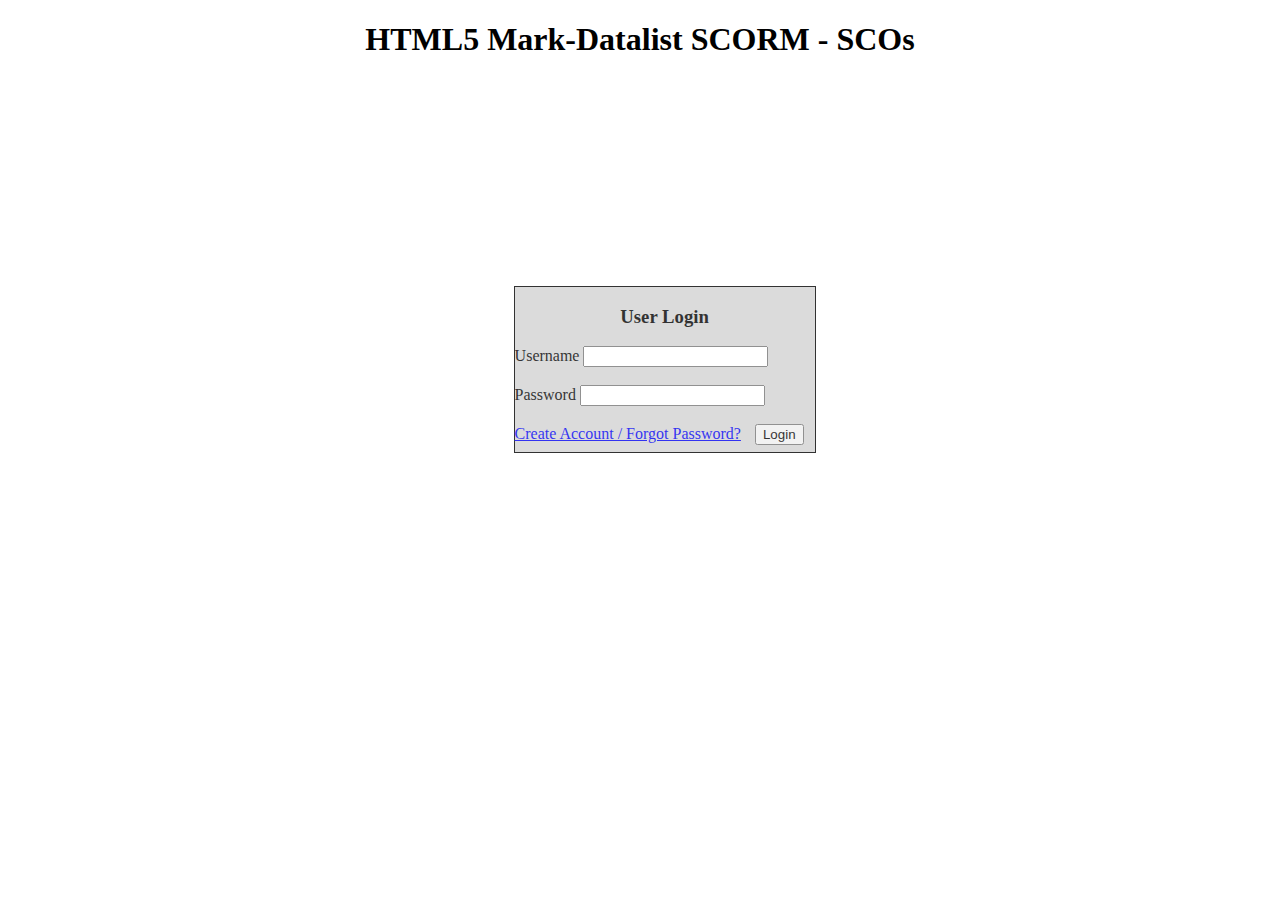
<file: index.html>
<!DOCTYPE html>
<html>

<head>
    <title>Quiz</title>
    <link rel="stylesheet" type="text/css" href="css/style.css">
    <script type="text/javascript" src="js/script.js"></script>
</head>

<body>
    <h1>HTML5 Mark-Datalist SCORM - SCOs</h1>
    <div class="user-login-container">
        <h3>User Login</h3>
        Username <input type="text" id="username">
        <br><br>
        Password <input type="password" id="password">
        <br><br>
        <a href="#">Create Account / Forgot Password?</a>
        <input type="button" name="login" value="Login" onclick="userLogin()">
        <p id="error-message">Please Enter all the fields.</p>
    </div>
</body>

</html>
</file>
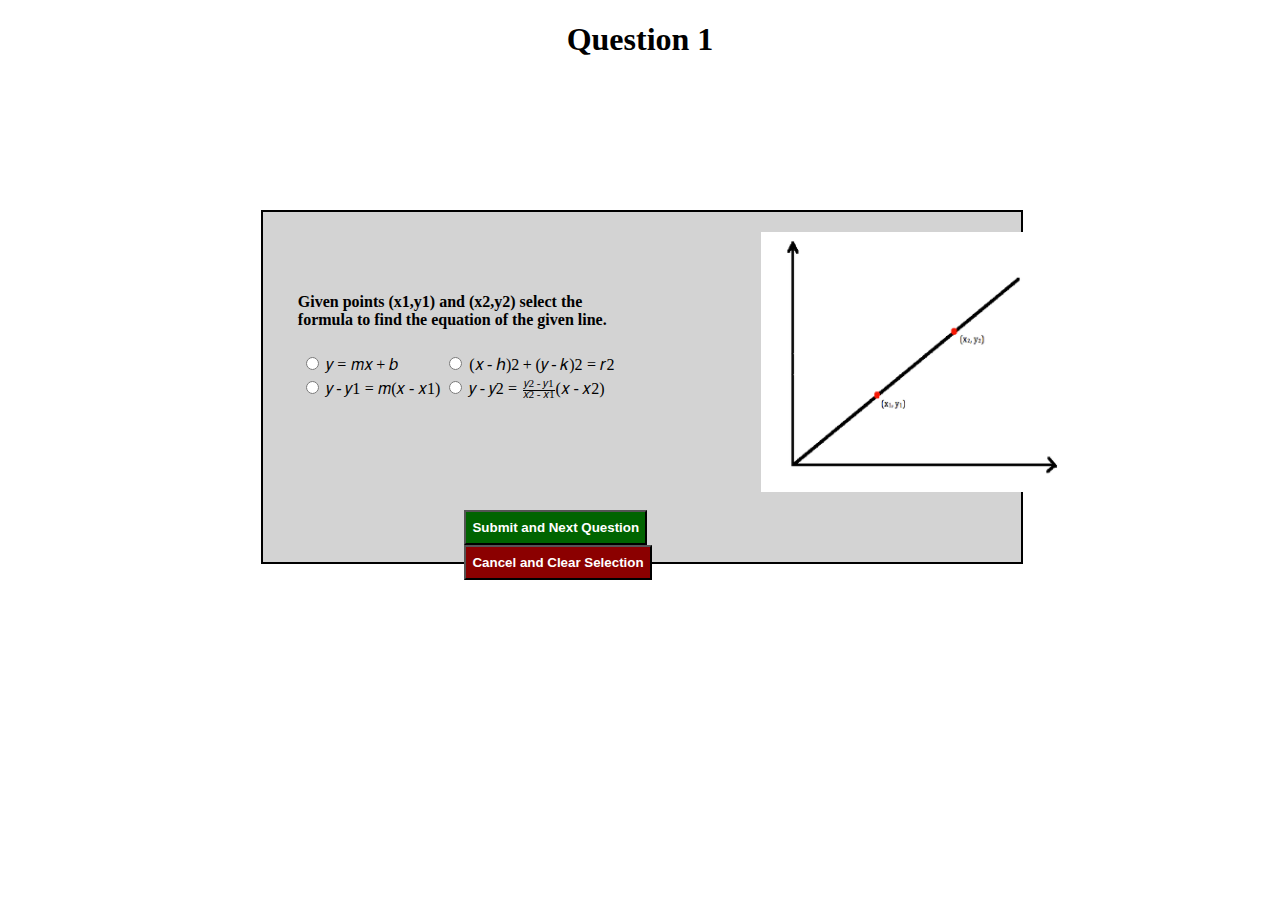
<file: question1.html>
<!DOCTYPE html>
<html>

<head>
    <title>Question 1</title>
    <link rel="stylesheet" type="text/css" href="css/style.css">
    <script type="text/javascript" src="js/script.js"></script>
</head>

<body>
    <h1>Question 1</h1>
    <div class="question1-container">
        <div class="question1-content">
            <h4>Given points (x1,y1) and (x2,y2) select the formula to find the equation of the given line.</h4>
            <table>
                <tr>
                    <td><input type="radio" name="answer" id="q1option1">
                        <math xmlns="http://www.w3.org/1998/Math/MathML">
                            <mi>y</mi>
                            <mo>=</mo>
                            <mi>m</mi>
                            <mi>x</mi>
                            <mo>+</mo>
                            <mi>b</mi>
                        </math>
                    </td>
                    <td><input type="radio" name="answer" id="q1option2">
                        <math xmlns="http://www.w3.org/1998/Math/MathML">
                            <mo>(</mo>
                            <mi>x</mi>
                            <mo>-</mo>
                            <mi>h</mi>
                            <mo>)</mo>
                            <mn>2</mn>
                            <mo>+</mo>
                            <mo>(</mo>
                            <mi>y</mi>
                            <mo>-</mo>
                            <mi>k</mi>
                            <mo>)</mo>
                            <mn>2</mn>
                            <mo>=</mo>
                            <mi>r</mi>
                            <mn>2</mn>
                        </math>
                    </td>
                </tr>
                <tr>
                    <td><input type="radio" name="answer" id="q1option3">
                        <math xmlns="http://www.w3.org/1998/Math/MathML">
                            <mi>y</mi>
                            <mo>-</mo>
                            <mi>y</mi>
                            <mn>1</mn>
                            <mo>=</mo>
                            <mi>m</mi>
                            <mo>(</mo>
                            <mi>x</mi>
                            <mo>-</mo>
                            <mi>x</mi>
                            <mn>1</mn>
                            <mo>)</mo>
                        </math>
                    </td>
                    <td><input type="radio" name="answer" id="q1option4">
                        <math xmlns="http://www.w3.org/1998/Math/MathML">
                            <mi>y</mi>
                            <mo>-</mo>
                            <mi>y</mi>
                            <mn>2</mn>
                            <mo>=</mo>
                            <mfrac>
                                <mrow>
                                    <mi>y</mi>
                                    <mn>2</mn>
                                    <mo>-</mo>
                                    <mi>y</mi>
                                    <mn>1</mn>
                                </mrow>
                                <mrow>
                                    <mi>x</mi>
                                    <mn>2</mn>
                                    <mo>-</mo>
                                    <mi>x</mi>
                                    <mn>1</mn>
                                </mrow>
                            </mfrac>
                            <mo>(</mo>
                            <mi>x</mi>
                            <mo>-</mo>
                            <mi>x</mi>
                            <mn>2</mn>
                            <mo>)</mo>
                        </math>
                    </td>
                </tr>
            </table>
        </div>
        <div class="question1-image-container">
            <img src="images/math_question.png" alt="Line with coordinates">
        </div>
        <div class="buttons-container">
            <button class="next-button" onclick="submitQuestion1()">Submit and Next Question</button>
            <button class="clear-button" onclick="resetQuestion1()">Cancel and Clear Selection</button>
        </div>
    </div>
</body>

</html>
</file>
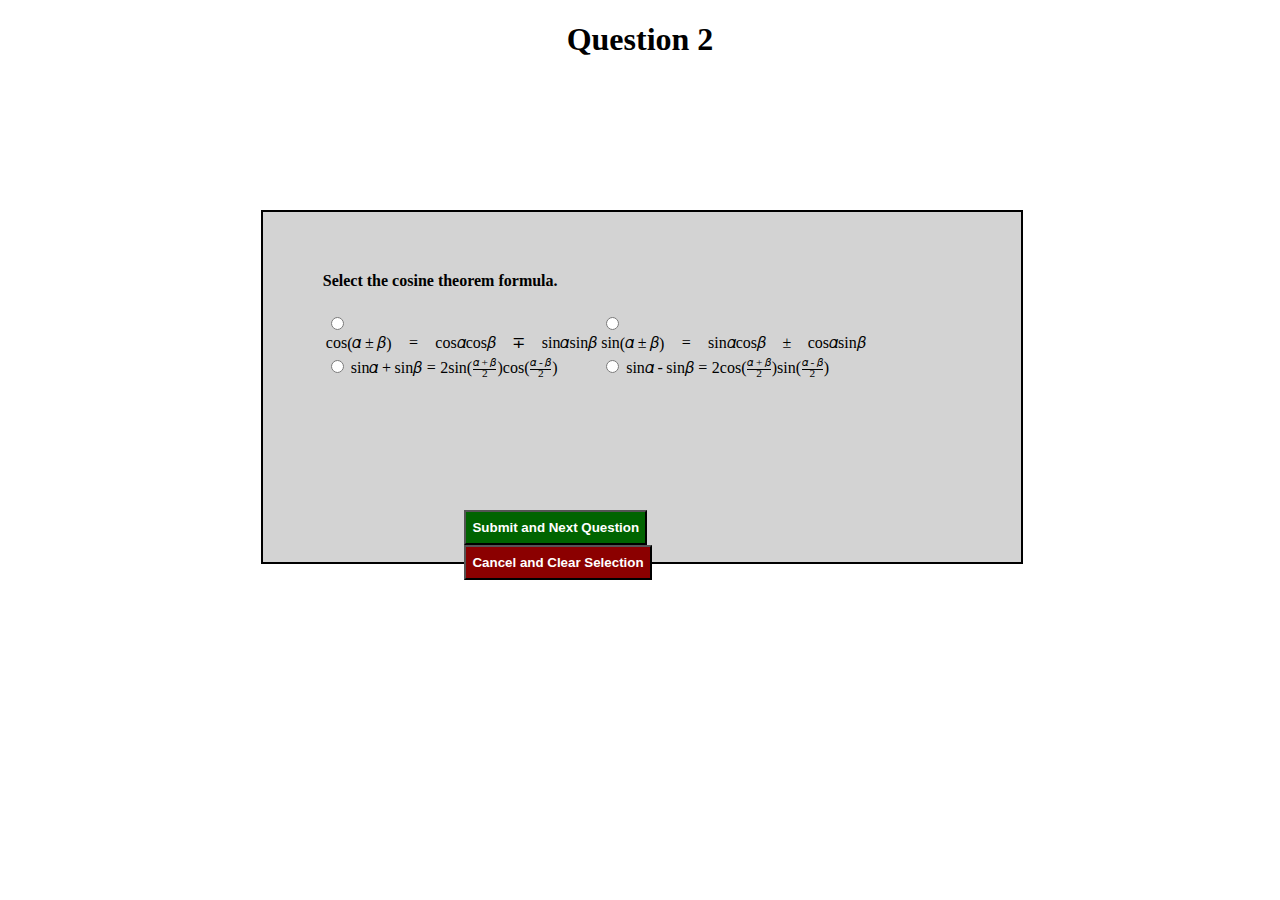
<file: question2.html>
<!DOCTYPE html>
<html>

<head>
	<title>Question 2</title>
	<link rel="stylesheet" type="text/css" href="css/style.css">
	<script type="text/javascript" src="js/script.js"></script>
</head>

<body>
	<h1>Question 2</h1>
	<div class="question2-container">
		<div class="question2-content">
			<h4>Select the cosine theorem formula.</h4>
			<table>
				<tr>
					<td><input type="radio" name="answer" id="q2option1">
						<math xmlns="http://www.w3.org/1998/Math/MathML">
							<mi>cos</mi>
							<mo>(</mo>
							<mi>&alpha;</mi>
							<mo>&pm;</mo>
							<mi>&beta;</mi>
							<mo>)</mo>
							<mo>&#xA0;</mo>
							<mo>=</mo>
							<mo>&#xA0;</mo>
							<mi>cos</mi>
							<mi>&alpha;</mi>
							<mi>cos</mi>
							<mi>&beta;</mi>
							<mo>&#xA0;</mo>
							<mo>&mp;</mo>
							<mo>&#xA0;</mo>
							<mi>sin</mi>
							<mi>&alpha;</mi>
							<mi>sin</mi>
							<mi>&beta;</mi>
						</math>
					</td>
					<td><input type="radio" name="answer" id="q2option2">
						<math xmlns="http://www.w3.org/1998/Math/MathML">
							<mi>sin</mi>
							<mo>(</mo>
							<mi>&alpha;</mi>
							<mo>&pm;</mo>
							<mi>&beta;</mi>
							<mo>)</mo>
							<mo>&#xA0;</mo>
							<mo>=</mo>
							<mo>&#xA0;</mo>
							<mi>sin</mi>
							<mi>&alpha;</mi>
							<mi>cos</mi>
							<mi>&beta;</mi>
							<mo>&#xA0;</mo>
							<mo>&pm;</mo>
							<mo>&#xA0;</mo>
							<mi>cos</mi>
							<mi>&alpha;</mi>
							<mi>sin</mi>
							<mi>&beta;</mi>
						</math>
					</td>
				</tr>
				<tr>
					<td><input type="radio" name="answer" id="q2option3">
						<math xmlns="http://www.w3.org/1998/Math/MathML">
							<mi>sin</mi>
							<mi>&alpha;</mi>
							<mo>+</mo>
							<mi>sin</mi>
							<mi>&beta;</mi>
							<mo>=</mo>
							<mn>2</mn>
							<mi>sin</mi>
							<mo>(</mo>
							<mfrac>
								<mrow>
									<mi>&alpha;</mi>
									<mo>+</mo>
									<mi>&beta;</mi>
								</mrow>
								<mn>2</mn>
							</mfrac>
							<mo>)</mo>
							<mi>cos</mi>
							<mo>(</mo>
							<mfrac>
								<mrow>
									<mi>&alpha;</mi>
									<mo>-</mo>
									<mi>&beta;</mi>
								</mrow>
								<mn>2</mn>
							</mfrac>
							<mo>)</mo>
						</math>
					</td>
					<td><input type="radio" name="answer" id="q2option4">
						<math xmlns="http://www.w3.org/1998/Math/MathML">
							<mi>sin</mi>
							<mi>&alpha;</mi>
							<mo>-</mo>
							<mi>sin</mi>
							<mi>&beta;</mi>
							<mo>=</mo>
							<mn>2</mn>
							<mi>cos</mi>
							<mo>(</mo>
							<mfrac>
								<mrow>
									<mi>&alpha;</mi>
									<mo>+</mo>
									<mi>&beta;</mi>
								</mrow>
								<mn>2</mn>
							</mfrac>
							<mo>)</mo>
							<mi>sin</mi>
							<mo>(</mo>
							<mfrac>
								<mrow>
									<mi>&alpha;</mi>
									<mo>-</mo>
									<mi>&beta;</mi>
								</mrow>
								<mn>2</mn>
							</mfrac>
							<mo>)</mo>
						</math>
					</td>
				</tr>
			</table>
		</div>
		<div class="buttons-container">
			<button class="next-button" onclick="submitQuestion2()">Submit and Next Question</button>
			<button class="clear-button" onclick="resetQuestion2()">Cancel and Clear Selection</button>
		</div>
	</div>
</body>

</html>
</file>
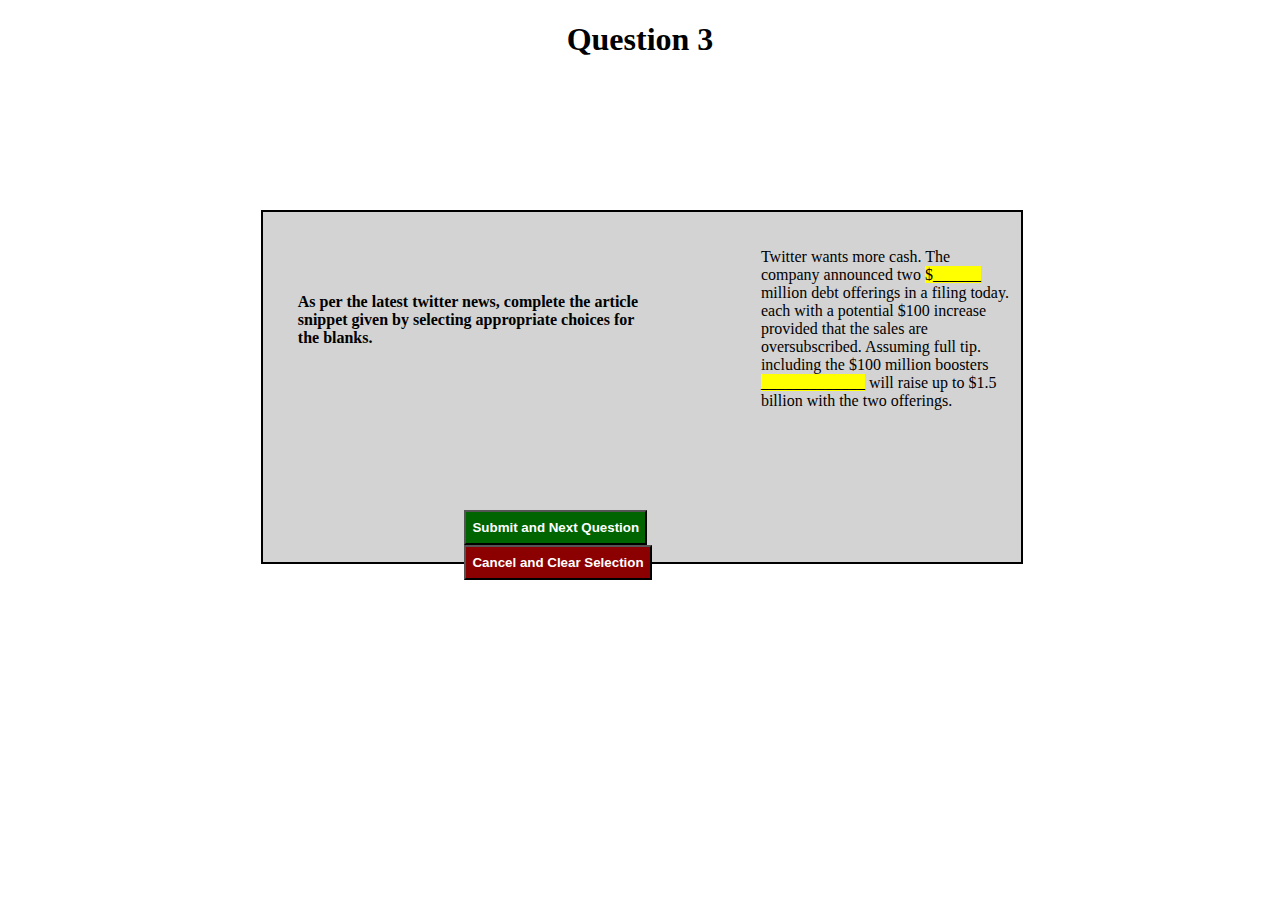
<file: question3.html>
<!DOCTYPE html>
<html>

<head>
	<title>Question 3</title>
	<link rel="stylesheet" type="text/css" href="css/style.css">
	<script type="text/javascript" src="js/script.js"></script>
</head>

<body>
	<h1>Question 3</h1>
	<div class="question3-container">
		<div class="question3-content">
			<h4>As per the latest twitter news, complete the article snippet given by selecting appropriate choices for
				the blanks.</h4>
			<table>
				<tr>
					<td id="o1mark1" class="mark1" ><input type="radio" value="650" name="first-option" id="q3option1m1" onclick="setMark1Value('q3option1m1')">
						Option 1 Mark 1: $650
					</td>
					<td id="o1mark2" class="mark2"><input type="radio" value="Twitter" name="second-option"  id="q3option1m2" onclick="setMark2Value('q3option1m2')">
						Option 1 Mark 2: Twitter
					</td>
				</tr>
				<tr>
					<td id="o2mark1" class="mark1"><input type="radio" value="550" name="first-option" id="q3option2m1" onclick="setMark1Value('q3option2m1')">
						Option 2 Mark 1: $550
					</td>
					<td id="o2mark2" class="mark2"><input type="radio" value="Google" name="second-option" id="q3option2m2" onclick="setMark2Value('q3option2m2')">
						Option 2 Mark 2: Google
					</td>
				</tr>
				<tr>
					<td id="o3mark1" class="mark1"><input type="radio" value="650" name="first-option" id="q3option3m1" onclick="setMark1Value('q3option3m1')">
						Option 3 Mark 1: $650
					</td>
					<td id="o3mark2" class="mark2"><input type="radio" value="Facebook" name="second-option" id="q3option3m2" onclick="setMark2Value('q3option3m2')">
						Option 3 Mark 2: Facebook
					</td>
				</tr>
			</table>
		</div>
		<div class="question3-text-container">
			<p>
				Twitter wants more cash. The company announced two <mark id="price" onclick="showMark1()">$______</mark> million debt
				offerings in a filing today. each with a potential $100 increase provided that the sales are
				oversubscribed. Assuming full tip. including the $100 million boosters 
				<mark id="company-name" onclick="showMark2()">_____________</mark> will raise up to $1.5 billion with the two offerings.
			</p>
		</div>
		<div class="buttons-container">
			<button class="next-button" onclick="submitQuestion3()">Submit and Next Question</button>
			<button class="clear-button" onclick="resetQuestion3()">Cancel and Clear Selection</button>
		</div>
	</div>
</body>

</html>
</file>
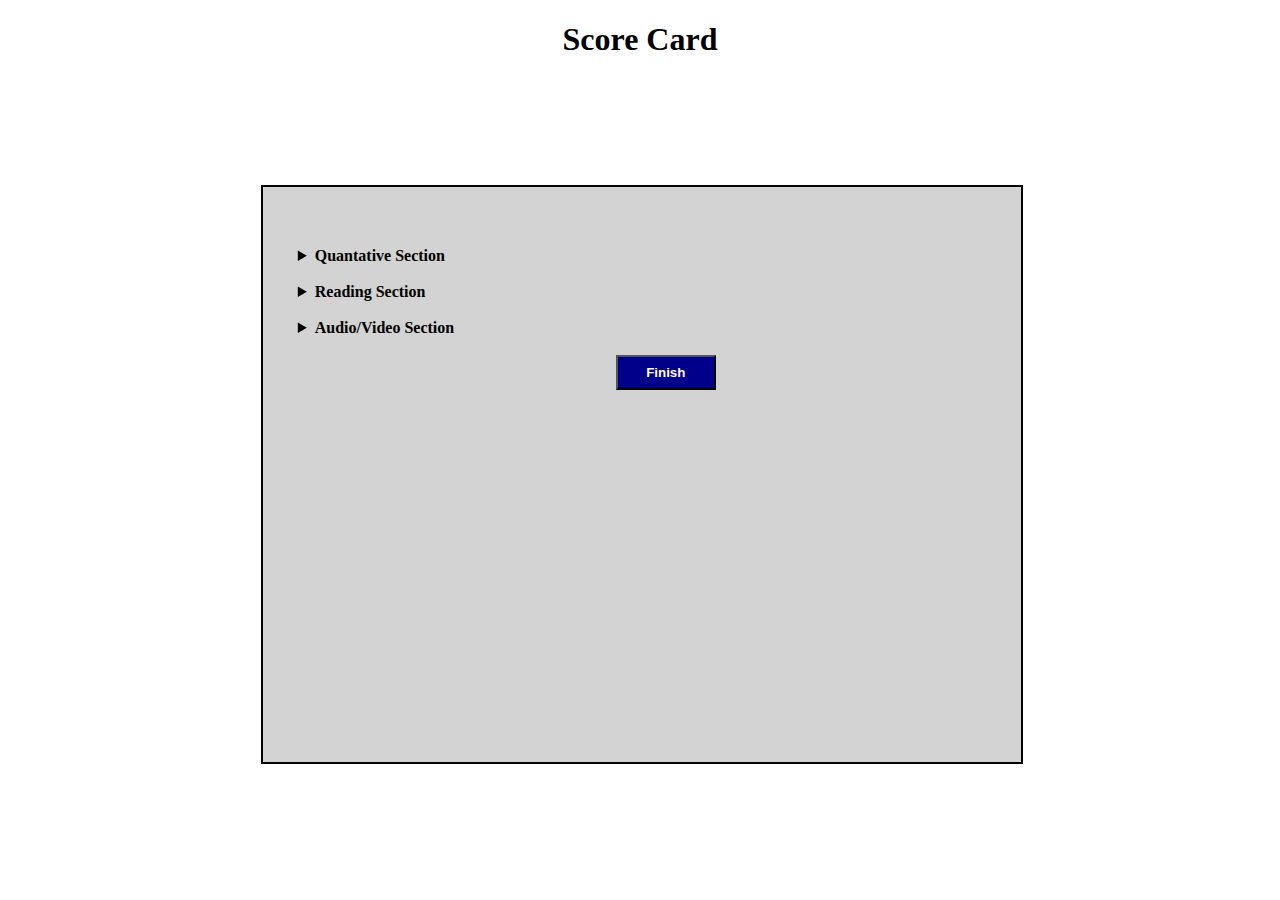
<file: summary.html>
<!DOCTYPE html>
<html>

<head>
    <title>Summary</title>
    <link rel="stylesheet" type="text/css" href="css/style.css">
    <script type="text/javascript" src="js/script.js"></script>
</head>

<body onload="getResults()">
    <h1>Score Card</h1>
    <div class="summary-container">
        <div class="summary-content">
            <details>
                <summary class="summary-results">Quantative Section</summary>
                <p id="quantQuestions">Number of Questions Answered: </p>
                <p id="quantCorrectAnswers">Number of Correct Answers: </p>
                <p id="quantScore">Score: </p>
            </details>
            <br>
            <details>
                <summary class="summary-results">Reading Section</summary>
                <p id="readingQuestions">Number of Questions Answered: </p>
                <p id="readingCorrectAnswers">Number of Correct Answers: </p>
                <p id="readingScore">Score: </p>
            </details>
            <br>
            <details>
                <summary class="summary-results">Audio/Video Section</summary>
                <p id="avQuestions">Number of Questions Answered: </p>
                <p id="avCorrectAnswers">Number of Correct Answers: </p>
                <p id="avScore">Score: </p>
            </details>
            <br>
            <div class="summary-buttons-container">
                <button class="finish-button" onclick="finishQuiz()">Finish</button>
            </div>
        </div>
</body>

</html>
</file>
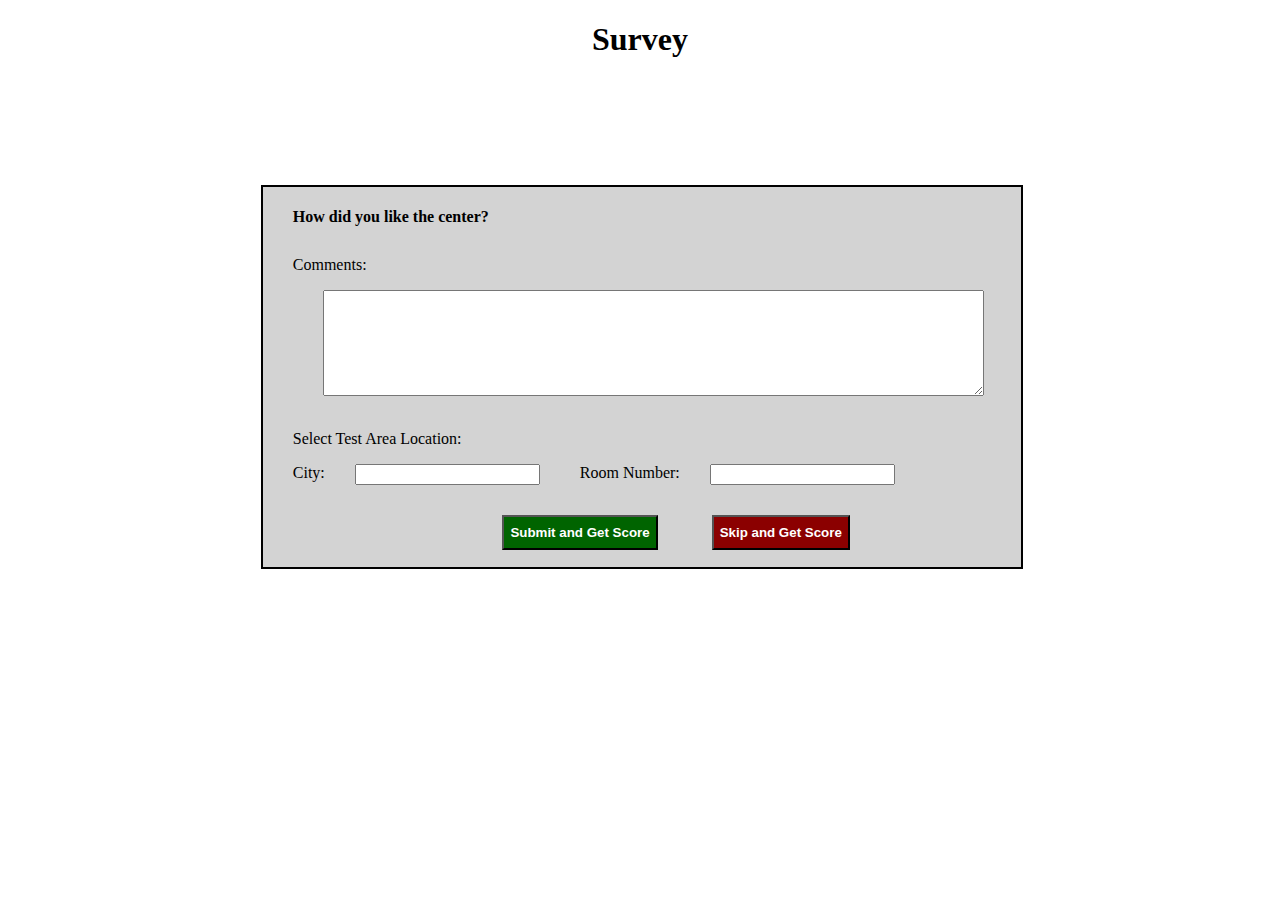
<file: survey.html>
<!DOCTYPE html>
<html>

<head>
    <title>Survey</title>
    <link rel="stylesheet" type="text/css" href="css/style.css">
    <script type="text/javascript" src="js/script.js"></script>
</head>

<body>
    <h1>Survey</h1>
    <div class="survey-container">
        <h4 id="survey-header">How did you like the center?</h4>
        <div class="comments-container">
            <p>Comments:</p>
            <textarea></textarea>
        </div>
        <div class="location-container">
            <p>Select Test Area Location:</p>
            <div class="location-content">
                <p id="location-text">City: </p>
                <input list="city" name="city" autocomplete="off" class="location-dropdown">
                <datalist id="city">
                    <option value="San Jose">
                    <option value="Sunnyvale">
                    <option value="Mountain View">
                    <option value="Palo Alto">
                    <option value="San Francisco">
                </datalist>

                <p id="location-text">Room Number:</p>
                <input list="room-number" name="room-number" autocomplete="off" class="location-dropdown">
                <datalist id="room-number">
                    <option value="Room 101">
                    <option value="Room 102">
                    <option value="Room 103">
                    <option value="Room 104">
                    <option value="Room 105">
                </datalist>
            </div>
        </div>
        <div class="survey-buttons-container">
            <button class="next-button" onclick="submitSurvey()">Submit and Get Score</button>
            <button class="clear-button" onclick="skipSurvey()">Skip and Get Score</button>
        </div>
    </div>
</body>

</html>
</file>
<file: css/style.css>
h3{
	text-align: center;
}

h1{
	text-align: center;
}

a{
	margin-right:10px;
}

/* Styling for User Login */
.user-login-container{
	margin: auto;
	height: 165px;
	width: 300px;
	margin-left: 40%;
	margin-top: 18%;
	background-color: lightgrey;
	border-color: black;
	border-width: 1px;
	border-style: solid;
	opacity: 0.8;
}

#error-message{
	color: red;
	display: none;
}

/* Styling for Question 1 */
.question1-container{
	background-color: lightgrey;
	margin-top: 12%;
	margin-left: 20%;
	margin-right: 16%;
	width: 60%;
	height: 350px;
	border-style: solid;
	border-color: black;
	border-width: 2px;

}

.question1-content{
	float: left;
	height: 238px;
	width: 45%;
	margin-top: 60px;
	margin-left: 35px;
}

.question1-image-container{
	float: right;
	width: 33%;
	margin-top: 20px;
	margin-right: 10px;
}

/* Styling for Question 2 */
.question2-container{
	background-color: lightgrey;
	margin-top: 12%;
	margin-left: 20%;
	margin-right: 16%;
	width: 60%;
	height: 350px;
	border-style: solid;
	border-color: black;
	border-width: 2px;

}

.question2-content{
	height: 238px;
	width: 70%;
	margin-top: 60px;
	margin-left: 60px;
}

/* Styling for Question 3 */
.question3-container{
	background-color: lightgrey;
	margin-top: 12%;
	margin-left: 20%;
	margin-right: 16%;
	width: 60%;
	height: 350px;
	border-style: solid;
	border-color: black;
	border-width: 2px;

}

.question3-content{
	float: left;
	height: 238px;
	width: 45%;
	margin-top: 60px;
	margin-left: 35px;
}

.question3-text-container{
	float: right;
	width: 33%;
	margin-top: 20px;
	margin-right: 10px;
}

#price:hover{
	cursor: pointer;
}

#company-name:hover{
	cursor: pointer;
}

.mark1{
	display:none;
	float:left;
}

.mark2{
	display:none;
	margin-left:240px;
}

/* Styling for Question 4 */
.question4-container{
	background-color: lightgrey;
	margin-top: 12%;
	margin-left: 20%;
	margin-right: 16%;
	width: 60%;
	height: 350px;
	border-style: solid;
	border-color: black;
	border-width: 2px;
}

.question4-content{
	float: left;
	height: 238px;
	width: 45%;
	margin-top: 60px;
	margin-left: 35px;
}

.question4-video-container{
	float: right;
	width: 33%;
	margin-top: 20px;
	margin-right: 10px;
}

/* Styling for the Survey */
.survey-container{
	background-color: lightgrey;
	margin-top: 10%;
	margin-left: 20%;
	margin-right: 16%;
	width: 60%;
	height: 380px;
	border-style: solid;
	border-color: black;
	border-width: 2px;
}

#survey-header {
	margin-left: 30px;
	margin-bottom: 30px;
}

.comments-container{
	margin-left: 30px;
	margin-bottom: 10px;
}

textarea{
	margin-left: 30px;
	width:90%;
	height:100px;
}

.location-container{
	margin-left: 30px;
	margin-top: 20px;
	float: left;
	height: 85px;
}

.location-container p{
	margin-top: 0px;	
}

#location-text{
	float: left;
}

.location-dropdown{
	margin-left: 30px;
	margin-right: 40px;
	float: left;
}

.survey-buttons-container{
	float: left;
	margin-left: 25%;
	margin-right: 20%;
}

/* Styling for the Summary */
.summary-container{
	background-color: lightgrey;
	margin-top: 10%;
	margin-left: 20%;
	margin-right: 16%;
	width: 60%;
	height: 575px;
	border-style: solid;
	border-color: black;
	border-width: 2px;
}

.summary-content{
	float: left;
	height: 238px;
	width: 45%;
	margin-top: 60px;
	margin-left: 35px;
}

.summary-results {
	font-weight: bold;
}

.summary-buttons-container{
	float: left;
	margin-left: 80%;
}

.finish-button{
	margin-left: 45px;
	background-color: darkblue;
	color: white;
	height: 35px;
	width: 100px;
	font-weight: bold;
}

.buttons-container{
	float: left;
	margin-left: 20%;
	margin-right: 20%;
}

.next-button{
	margin-left: 50px;
	background-color: darkgreen;
	color: white;
	height: 35px;
	font-weight: bold;
}

.clear-button{
	margin-left: 50px;
	background-color: darkred;
	color: white;
	height: 35px;
	font-weight: bold;
}
</file>
